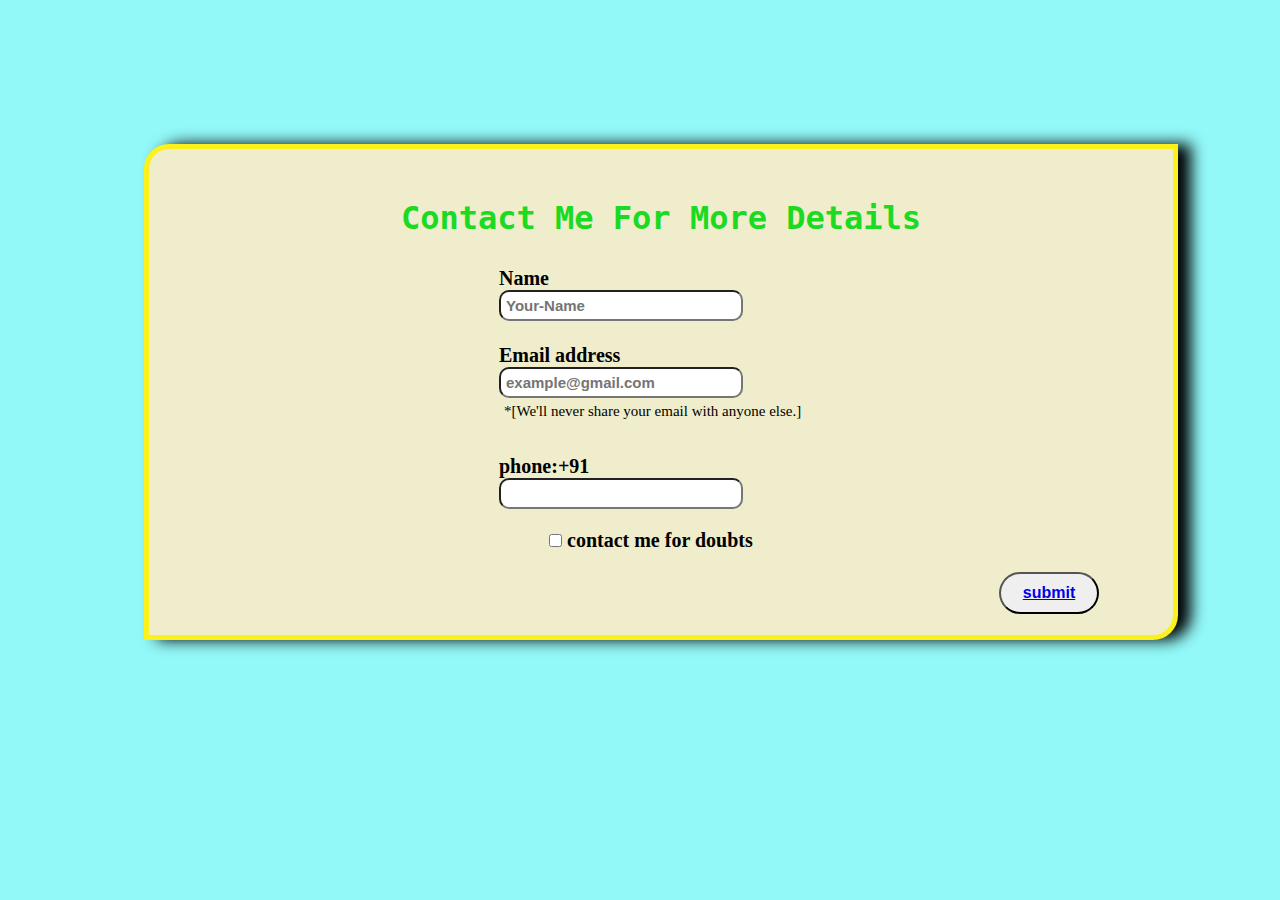
<file: contact.html>
<!DOCTYPE html>
<html lang="en">
<head>
<meta charset="UTF-8">
<meta name="viewport" content="width=device-width, initial-scale=1.0">
<title>my contact details</title>
<link rel="stylesheet" href="styl.css">
</head>
  <body>
    <div class="contactform">
      <h1>Contact Me For More Details</h1>
      <form>
          <div class="my-form">
            <label for="firstname" class="first-name">Name</label>
            <input type="text" placeholder="Your-Name" ><br> 
            <label for="exampleInputEmail1" class="form-label">Email address</label>
            <input type="email"  placeholder="example@gmail.com" id="exampleInputEmail1"  size="30px">
            <div id="emailHelp" class="form-text" >*[We'll never share your email with anyone else.]</div>
          </div>
          <div class="my-form">
            <label for="exampleInputPassword1" class="form-label">phone:+91</label>
            <input type="number" class="form-control" id="examplephone" maxlength="10" >
          </div>
        <div class="form-check">
          <input type="checkbox" class="form-check-input" id="exampleCheck1">
          <label class="form-check-label" for="exampleCheck1">contact me for doubts</label>
          <button ><a rel= "button" href="C:\Users\Muthu\OneDrive\Desktop\prodigy\final.html">submit</a> </button>
        </div>
    </form>
    </div>
  </body>
</html>
</file>
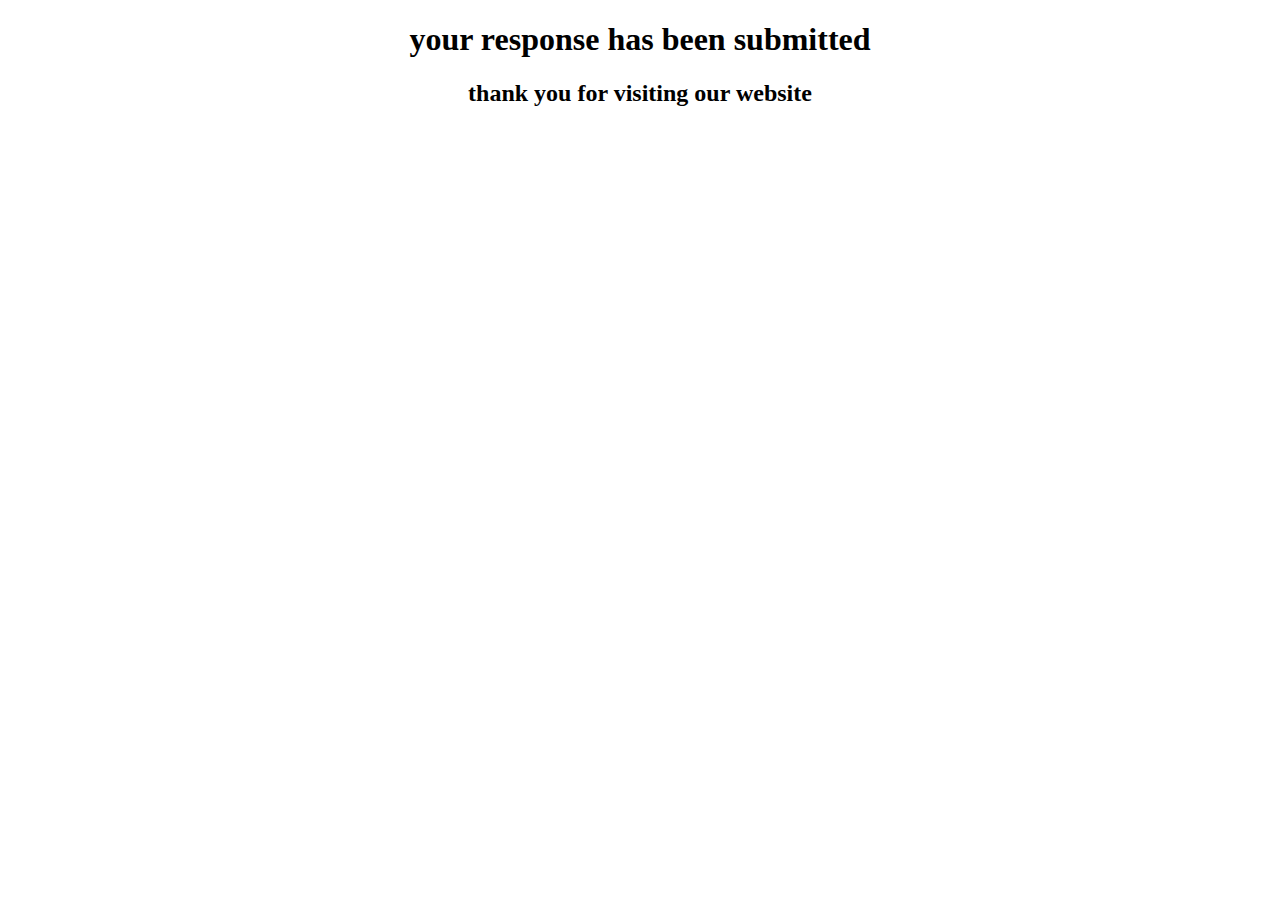
<file: final.html>
<!DOCTYPE html>
<html lang="en">

<head>
    <meta charset="UTF-8">
    <meta name="viewport" content="width=device-width, initial-scale=1.0">
    <title>thankyou</title>
    <link rel="stylesheet" href="C:\Users\Muthu\OneDrive\Desktop\muthu html\final.css" />                        
 </head>

<body>
    
    <center>
        <div id="fan-page">
            <h1>your response has been submitted</h1>
            <h2>thank you for visiting our website</h2>
    </center>
    </div>

</body>

</html>
</file>
<file: styl.css>
*{
    padding: 0;
    margin: 0;
}

.sidebar{
    background-color: rgb(153, 153, 244);

   font-family: 'Tilt Neon', sans-serif;
   height: 100vh;
   font-family: 'Indie Flower', cursive;
   transition:.3s ease-in-out;

}
.sidebar nav{
   padding: 40px;
}
.sidebar nav ul li a{
    text-decoration: none;
    color: black;
}
.sidebar nav li{
    list-style: none;
    font-size: 20px;
    padding: 10px 7px;
    margin: 5px;
    border-radius: 20px;
    padding-left: 5px;

}
.main{
    background-color:rgb(241, 183, 241);
    width: 100vw;
    padding: 3px;
    transition:.3s ease-in ;

}
.main h1{
    text-align: center;
    font-family: Arial, Helvetica, sans-serif;
    font-family: Cambria, Cochin, Georgia, Times, 'Times New Roman', serif;
    margin-top: 20px;
    font-size: 40px;
    text-transform: capitalize;
    color: rgb(14, 16, 114);
    font-style: italic;
}
.main span{
    color:rgb(78, 78, 247)
}
.container{
    display: flex;
}
.infocontainer{
    height:75vh;
    width: 75vw;
    margin: 50px auto;
    background-color: white;  
    display: flex;
    justify-content: space-around ;
    border-radius: 20px;
    box-shadow: 10px 3px 3px  rgb(62, 60, 60);
    font-family: 'Indie Flower', cursive;
}

.devinfo{
    display: flex;
    justify-content: center;
    flex-direction: column;
}

.devinfo span{
    color:red;
}
.devpic img{
    height: 55vh;
    width: 25vw;

}
.hello{
    font-size: 60px;
}
.name{
font-size:45px ;
font-weight: bolder;
}

.job{
    font-size: 25px;
}

.buttons{
    padding: 15px;
}
.buttons button{
    padding: 10px;
    border-radius: 18px;
    background-color: rgb(202, 147, 253);
    background-color: rgb(225, 225, 181);
    font-size: 15px;
    margin-top: 25px;
    margin-left: 25px;
    font-family: 'Alumni Sans Collegiate One', sans-serif; 
    font-family: 'Young Serif', serif;
    font-weight: bolder;


}
.sidebar nav ul li:hover{
    background-color: rgb(148, 47, 243);

}
.buttons button:hover{
    background-color: rgb(124, 124, 249);
    color: aliceblue;
    transition-delay: .2s;
}
.contactdet  {

    column-count: 3;
    column-gap: 30px;
    column-rule-color: black;
    column-rule-style: dotted;  
    padding: 20px;
    column-rule: solid black 4px;
    column-rule-style: double;
    column-rule-width: 6px;
}
.contactdet a{
    text-decoration: none;
    color: black;
    font-weight: bolder;
}
.follow span{
  color: black;
  text-decoration:underline;
}

.my-form{
    margin-left: 350px;
   font-weight: bolder;
   padding-top: 30px;
   font-size: 20px;
   display: flex;
   flex-direction: column;

}
.contactform h1{

    color: rgb(26, 218, 33);
    text-align: center;
    margin-top: 30px;
    font-family: 'Source Code Pro', monospace;
    padding-top: 20px;  

    /*this is for comments we can use this for including comments*/
}
#emailHelp{
    font-size: 15px;
    font-weight: normal;
    padding: 5px;
}
.form-check{
    margin-left: 400px;
    font-weight: bolder; 
    font-size: 20px;  
    padding-top: 20px; 
}
.contactform button{
    margin-left: 450px;
    font-weight: bolder;
    margin-top: 20px; 
    padding: 10px;
    border-radius: 25px;
    width: 100px;
    font-size: 16px;

}
.contactform button:hover{
    color: rgb(192, 78, 245);
    background-color: rgb(17, 227, 192);
}
body{
    background-color: rgb(147, 248, 248);
}
.my-form input{
    width: 18vw;
    padding: 5px;
    font-size:15px;
    color: rgb(223, 21, 162);
    border-radius: 10px;
    font-weight: bold;

}

.contactform{
    width:80vw;
    height: 38vw;
    background-color:rgb(239, 237, 203);
    margin:16vh;
    border-radius: 25px 0px;
    border: rgb(252, 241, 27) 5px solid;
    box-shadow: 13px 0px 15px;   
}
.hamburger{
    position: absolute;
    cursor: pointer;
    top: 10px;
    left: 10px;
}
.cross{
    margin-left: 120px;
}

.sidebarGo{
    transform: translate(-200px , 0px);
    position: absolute;
}



  @media (max-width:1000px) {
    .body{
        width: 60%;
        margin: 0 auto;
    }

}*{
    padding: 0;
    margin: 0;
}

.sidebar{
    background-color: rgb(153, 153, 244);

   font-family: 'Tilt Neon', sans-serif;
   height: 100vh;
   font-family: 'Indie Flower', cursive;
   transition:.3s ease-in-out;

}
.sidebar nav{
   padding: 40px;
}
.sidebar nav ul li a{
    text-decoration: none;
    color: black;
}
.sidebar nav li{
    list-style: none;
    font-size: 20px;
    padding: 10px 7px;
    margin: 5px;
    border-radius: 20px;
    padding-left: 5px;

}
.main{
    background-color:rgb(241, 183, 241);
    width: 100vw;
    padding: 3px;
    transition:.3s ease-in ;

}
.main h1{
    text-align: center;
    font-family: Arial, Helvetica, sans-serif;
    font-family: Cambria, Cochin, Georgia, Times, 'Times New Roman', serif;
    margin-top: 20px;
    font-size: 40px;
    text-transform: capitalize;
    color: rgb(14, 16, 114);
    font-style: italic;
}
.main span{
    color:rgb(78, 78, 247)
}
.container{
    display: flex;
}
.infocontainer{
    height:75vh;
    width: 75vw;
    margin: 50px auto;
    background-color: white;  
    display: flex;
    justify-content: space-around ;
    border-radius: 20px;
    box-shadow: 10px 3px 3px  rgb(62, 60, 60);
    font-family: 'Indie Flower', cursive;
}

.devinfo{
    display: flex;
    justify-content: center;
    flex-direction: column;
}

.devinfo span{
    color:red;
}
.devpic img{
    height: 55vh;
    width: 25vw;

}
.hello{
    font-size: 60px;
}
.name{
font-size:45px ;
font-weight: bolder;
}

.job{
    font-size: 25px;
}

.buttons{
    padding: 15px;
}
.buttons button{
    padding: 10px;
    border-radius: 18px;
    background-color: rgb(202, 147, 253);
    background-color: rgb(225, 225, 181);
    font-size: 15px;
    margin-top: 25px;
    margin-left: 25px;
    font-family: 'Alumni Sans Collegiate One', sans-serif; 
    font-family: 'Young Serif', serif;
    font-weight: bolder;


}
.sidebar nav ul li:hover{
    background-color: rgb(148, 47, 243);

}
.buttons button:hover{
    background-color: rgb(124, 124, 249);
    color: aliceblue;
    transition-delay: .2s;
}
.contactdet  {

    column-count: 3;
    column-gap: 30px;
    column-rule-color: black;
    column-rule-style: dotted;  
    padding: 20px;
    column-rule: solid black 4px;
    column-rule-style: double;
    column-rule-width: 6px;
}
.contactdet a{
    text-decoration: none;
    color: black;
    font-weight: bolder;
}
.follow span{
  color: black;
  text-decoration:underline;
}

.my-form{
    margin-left: 350px;
   font-weight: bolder;
   padding-top: 30px;
   font-size: 20px;
   display: flex;
   flex-direction: column;

}
.contactform h1{

    color: rgb(26, 218, 33);
    text-align: center;
    margin-top: 30px;
    font-family: 'Source Code Pro', monospace;
    padding-top: 20px;  

    /*this is for comments we can use this for including comments*/
}
#emailHelp{
    font-size: 15px;
    font-weight: normal;
    padding: 5px;
}
.form-check{
    margin-left: 400px;
    font-weight: bolder; 
    font-size: 20px;  
    padding-top: 20px; 
}
.contactform button{
    margin-left: 450px;
    font-weight: bolder;
    margin-top: 20px; 
    padding: 10px;
    border-radius: 25px;
    width: 100px;
    font-size: 16px;

}
.contactform button:hover{
    color: rgb(192, 78, 245);
    background-color: rgb(17, 227, 192);
}
body{
    background-color: rgb(147, 248, 248);
}
.my-form input{
    width: 18vw;
    padding: 5px;
    font-size:15px;
    color: rgb(223, 21, 162);
    border-radius: 10px;
    font-weight: bold;

}

.contactform{
    width:80vw;
    height: 38vw;
    background-color:rgb(239, 237, 203);
    margin:16vh;
    border-radius: 25px 0px;
    border: rgb(252, 241, 27) 5px solid;
    box-shadow: 13px 0px 15px;   
}
.hamburger{
    position: absolute;
    cursor: pointer;
    top: 10px;
    left: 10px;
}
.cross{
    margin-left: 120px;
}

.sidebarGo{
    transform: translate(-200px , 0px);
    position: absolute;
}



  @media (max-width:1000px) {
    .body{
        width: 60%;
        margin: 0 auto;
    }

}
</file>
